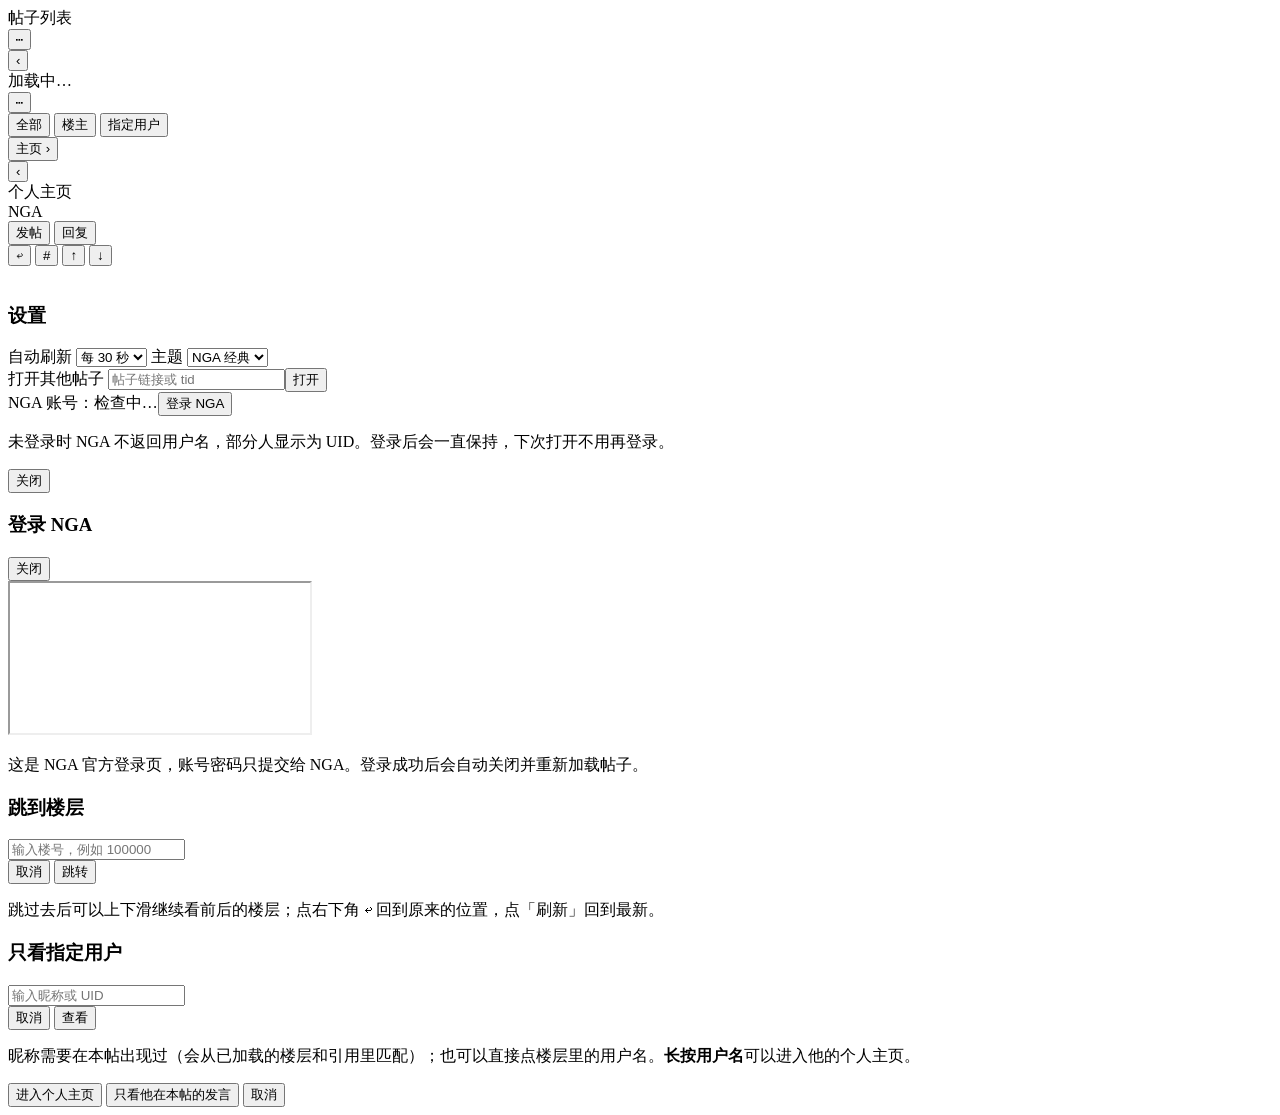
<file: mobile/live.html>
<!DOCTYPE html>
<!-- NGA_LIVE：实时版。由 Scriptable 以 https://bbs.nga.cn/ 为 baseURL 加载，页面内请求 NGA 属于同源，不受跨域限制。
     因为 baseURL 是 NGA，本页引用的静态资源必须写 GitHub Pages 的绝对地址。 -->
<html lang="zh-CN">
<head>
<meta charset="utf-8">
<meta name="viewport" content="width=device-width, initial-scale=1, viewport-fit=cover">
<title>NGA 实时</title>
<script>document.documentElement.dataset.theme = localStorage.getItem("live_theme") || "nga";</script>
<link rel="stylesheet" href="https://vitocichen.github.io/NGA/themes.css">
<link rel="stylesheet" href="https://vitocichen.github.io/NGA/m.css">
<link rel="stylesheet" href="https://vitocichen.github.io/NGA/live.css">
</head>
<body>
<header id="listTop" class="hidden">
  <div class="bar">
    <div id="listTitle" class="list-title">帖子列表</div>
    <button class="menuBtn" title="更多">⋯</button>
  </div>
</header>
<main id="listFeed" class="hidden"></main>
<div id="listMore" class="hidden"></div>

<header id="top">
  <div class="bar">
    <button id="backBtn" title="返回帖子列表">‹</button>
    <div id="threadTitle" class="list-title">加载中…</div>
    <button class="menuBtn" title="更多">⋯</button>
  </div>
  <div class="bar tabs">
    <div class="seg">
      <button data-mode="all" class="on">全部</button>
      <button data-mode="op">楼主</button>
      <button data-mode="user" class="user-tab">指定用户</button>
    </div>
    <button id="homeBtn" class="home-btn hidden" title="查看这个人的所有发帖和回复">主页 ›</button>
  </div>
</header>

<header id="userTop" class="hidden">
  <div class="bar">
    <button id="uhBack" title="返回">‹</button>
    <div id="uhName" class="list-title">个人主页</div>
    <a id="uhNga" class="uh-nga" target="_blank">NGA</a>
  </div>
  <div id="uhMeta" class="uh-meta"></div>
  <div class="bar tabs">
    <div class="seg">
      <button data-uhkind="topics" class="on">发帖</button>
      <button data-uhkind="replies">回复</button>
    </div>
  </div>
</header>
<main id="uhFeed" class="hidden"></main>
<div id="uhMore" class="hidden"></div>

<div id="newTip" class="hidden"></div>
<div id="topMore"></div>
<main id="feed"></main>
<div id="more"></div>

<div id="nav">
  <button id="jumpBack" class="hidden" title="回到跳转前的位置">↩</button>
  <button id="jumpBtn" title="跳到楼层">#</button>
  <button id="toTop">↑</button>
  <button id="toBottom">↓</button>
</div>
<div id="lightbox" class="hidden"><img alt=""></div>

<div id="menuPanel" class="panel hidden">
  <div class="panel-box">
    <h3>设置</h3>
    <label class="row-l">自动刷新
      <select id="autoSel">
        <option value="0">关闭</option>
        <option value="15">每 15 秒</option>
        <option value="30" selected>每 30 秒</option>
        <option value="60">每 60 秒</option>
      </select>
    </label>
    <label class="row-l">主题
      <select id="themeSel">
        <option value="nga">NGA 经典</option>
        <option value="light">简洁白</option>
        <option value="green">护眼绿</option>
        <option value="dark">深色</option>
      </select>
    </label>
    <div class="row-l">打开其他帖子
      <span class="inline"><input id="tidInput" class="panel-input" placeholder="帖子链接或 tid"><button id="tidGo">打开</button></span>
    </div>
    <div class="row-l"><span id="acctText">NGA 账号：检查中…</span><button id="loginBtn">登录 NGA</button></div>
    <p class="hint">未登录时 NGA 不返回用户名，部分人显示为 UID。登录后会一直保持，下次打开不用再登录。</p>
    <div class="panel-actions"><button id="menuClose" class="primary">关闭</button></div>
  </div>
</div>

<div id="loginPanel" class="panel hidden">
  <div class="panel-box login-box">
    <div class="login-head">
      <h3>登录 NGA</h3>
      <button id="loginClose">关闭</button>
    </div>
    <div id="loginMsg" class="login-msg hidden"></div>
    <iframe id="loginFrame" title="NGA 登录"></iframe>
    <p class="hint">这是 NGA 官方登录页，账号密码只提交给 NGA。登录成功后会自动关闭并重新加载帖子。</p>
  </div>
</div>
<div id="toast" class="hidden"></div>

<div id="jumpPanel" class="panel hidden">
  <div class="panel-box">
    <h3>跳到楼层</h3>
    <input id="jumpInput" class="panel-input" type="number" inputmode="numeric" min="0" placeholder="输入楼号，例如 100000" autocomplete="off">
    <div class="panel-actions">
      <button id="jumpCancel">取消</button>
      <button id="jumpGo" class="primary">跳转</button>
    </div>
    <p class="hint">跳过去后可以上下滑继续看前后的楼层；点右下角 ↩ 回到原来的位置，点「刷新」回到最新。</p>
  </div>
</div>

<div id="userPanel" class="panel hidden">
  <div class="panel-box">
    <h3>只看指定用户</h3>
    <input id="userName" class="panel-input" placeholder="输入昵称或 UID" autocomplete="off">
    <div class="panel-actions">
      <button id="userCancel">取消</button>
      <button id="userOk" class="primary">查看</button>
    </div>
    <p class="hint">昵称需要在本帖出现过（会从已加载的楼层和引用里匹配）；也可以直接点楼层里的用户名。<b>长按用户名</b>可以进入他的个人主页。</p>
  </div>
</div>

<div id="userSheet" class="panel sheet hidden">
  <div class="panel-box">
    <div id="sheetName" class="sheet-name"></div>
    <button id="sheetHome" class="primary">进入个人主页</button>
    <button id="sheetOnly">只看他在本帖的发言</button>
    <button id="sheetCancel">取消</button>
  </div>
</div>

<script src="https://vitocichen.github.io/NGA/render.js"></script>
<script src="https://vitocichen.github.io/NGA/live.js"></script>
</body>
</html>
</file>
